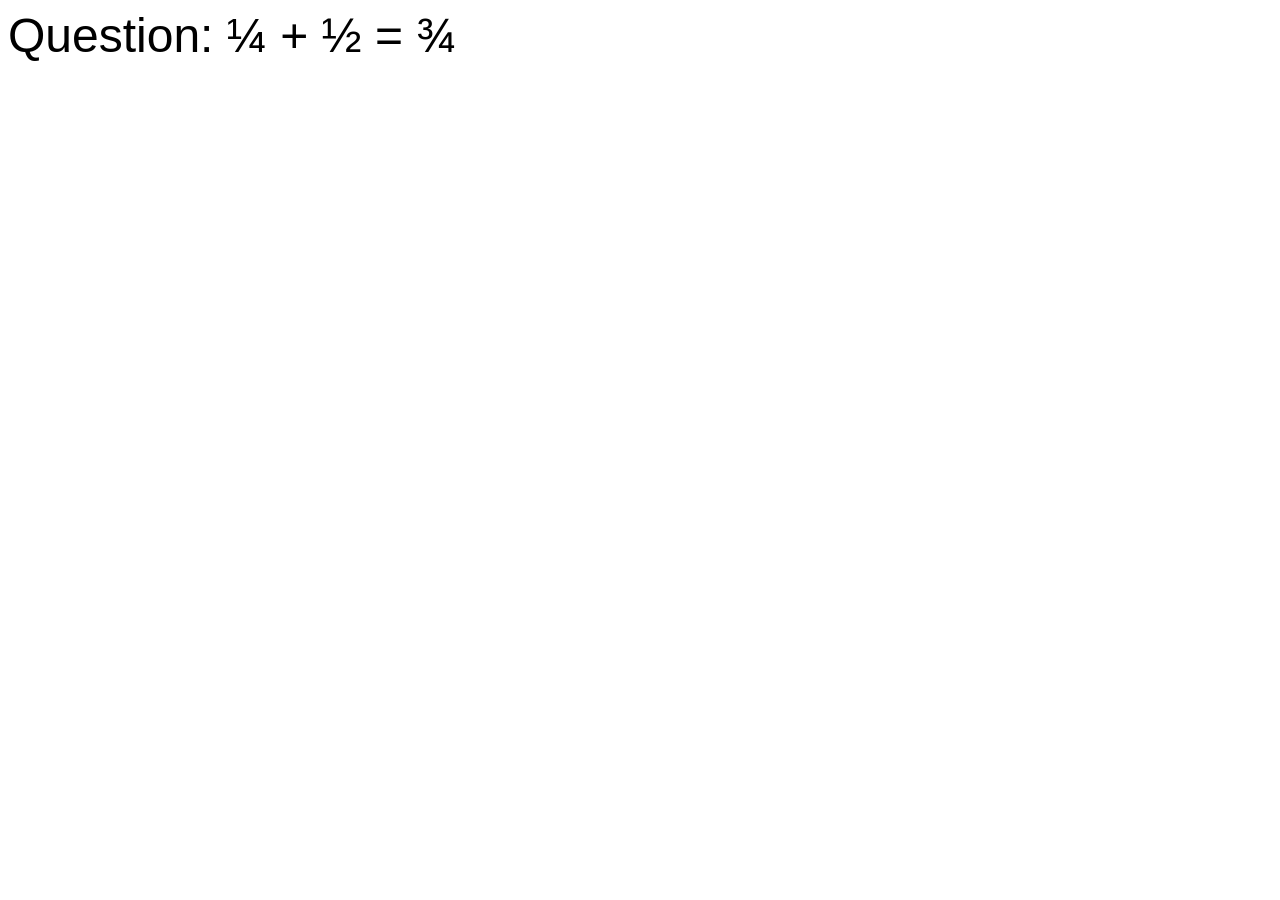
<file: index.html>
<!DOCTYPE HTML>
<html>
   <head>
      <title>Question and Answer</title>
      <style>

         body {
            font-family: Calibri, sans-serif;
            font-size: 3em;
         }

         #answer {
            color: black;
            width: 100px;

            /* Part of your solution goes here */
            animation-name: moveFraction;
            animation-duration: 5s;
            animation-delay: 1s;
         }

         /* moveFraction goes here */
         @keyframes moveFraction {
            0% {color: yellow; transform: translate(-355px, 60px);}
            50% {transform: translate(0px, 60px);}
            100% {transform: translate(0px, 0px); color: red;}
         }


         #question {
            /* Part of your solution goes here */
            transition: .3s ease;

         }

         #question:hover {
            /* Part of your solution goes here */
            transform: translateY(-2px);
            box-shadow: 0 4px 12px rgba(102, 126, 234, 0.4);

         }

         span {
            display: inline-block;
         }

      </style>
   </head>
   <body>
      <span id="question">Question: &frac14; + &frac12; =</span>
      <span id="answer">&frac34;</span>
   </body>
</html>
</file>
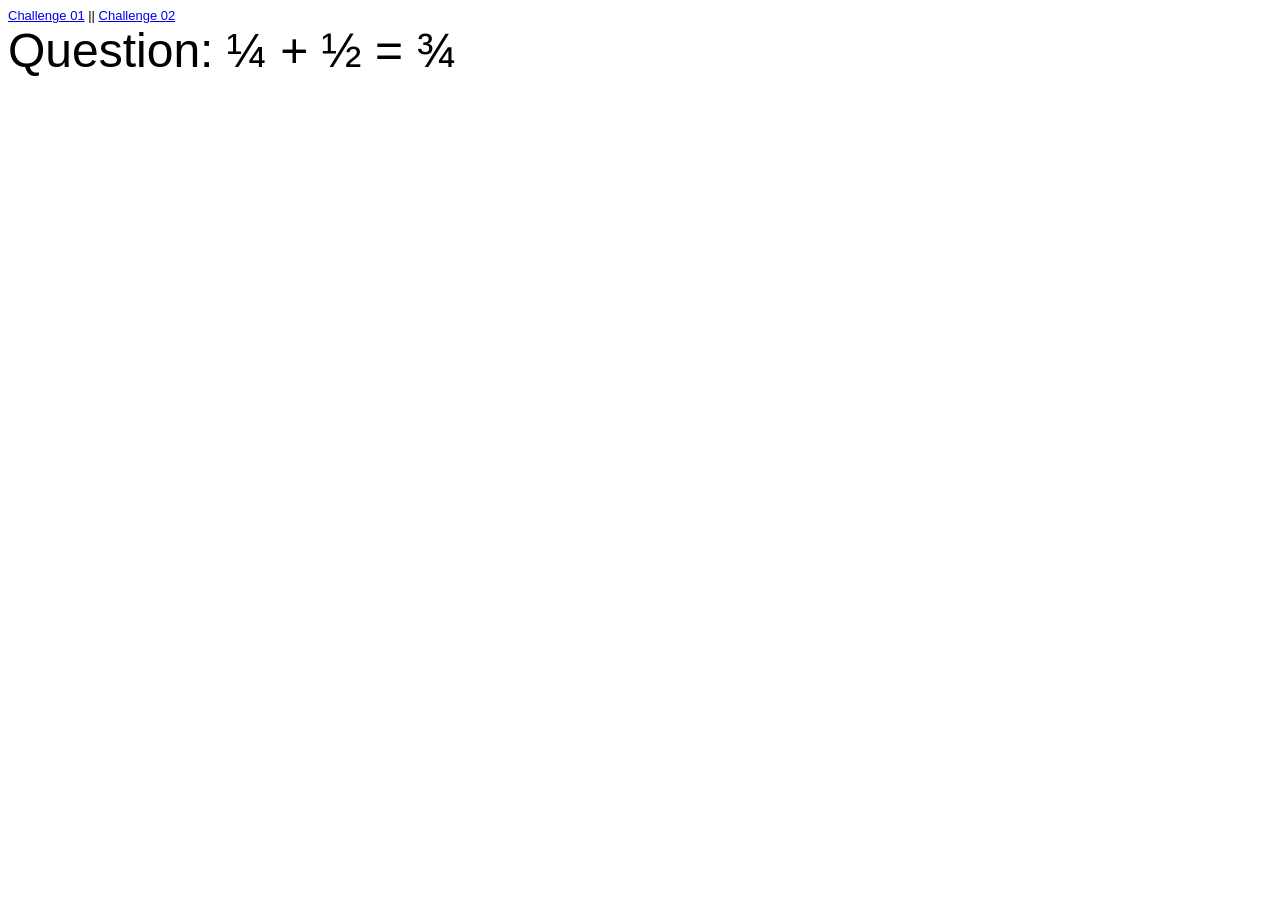
<file: challenge_01.html>
<!DOCTYPE HTML>
<html>
   <head>
      <title>Question and Answer</title>
      <style>

         body {
            font-family: Calibri, sans-serif;
            font-size: 3em;
         }

         nav {
            font-size: small;
         }

         #answer {
            color: black;
            width: 100px;

            /* Part of your solution goes here */
            animation-name: moveFraction;
            animation-duration: 5s;
            animation-delay: 1s;
         }

         /* moveFraction goes here */
         @keyframes moveFraction {
            0% {color: yellow; transform: translate(-355px, 60px);}
            50% {transform: translate(0px, 60px);}
            100% {transform: translate(0px, 0px); color: red;}
         }


         #question {
            /* Part of your solution goes here */
            transition: .3s ease;

         }

         #question:hover {
            /* Part of your solution goes here */
            transform: translateY(-2px);
            box-shadow: 0 4px 12px rgba(102, 126, 234, 0.4);

         }

         span {
            display: inline-block;
         }

      </style>
   </head>
   <body>
      <nav>
            <a href="challenge_01.html">Challenge 01</a> ||
            <a href="challenge_02.html">Challenge 02</a>
      </nav>

      <span id="question">Question: &frac14; + &frac12; =</span>
      <span id="answer">&frac34;</span>
   </body>
</html>
</file>
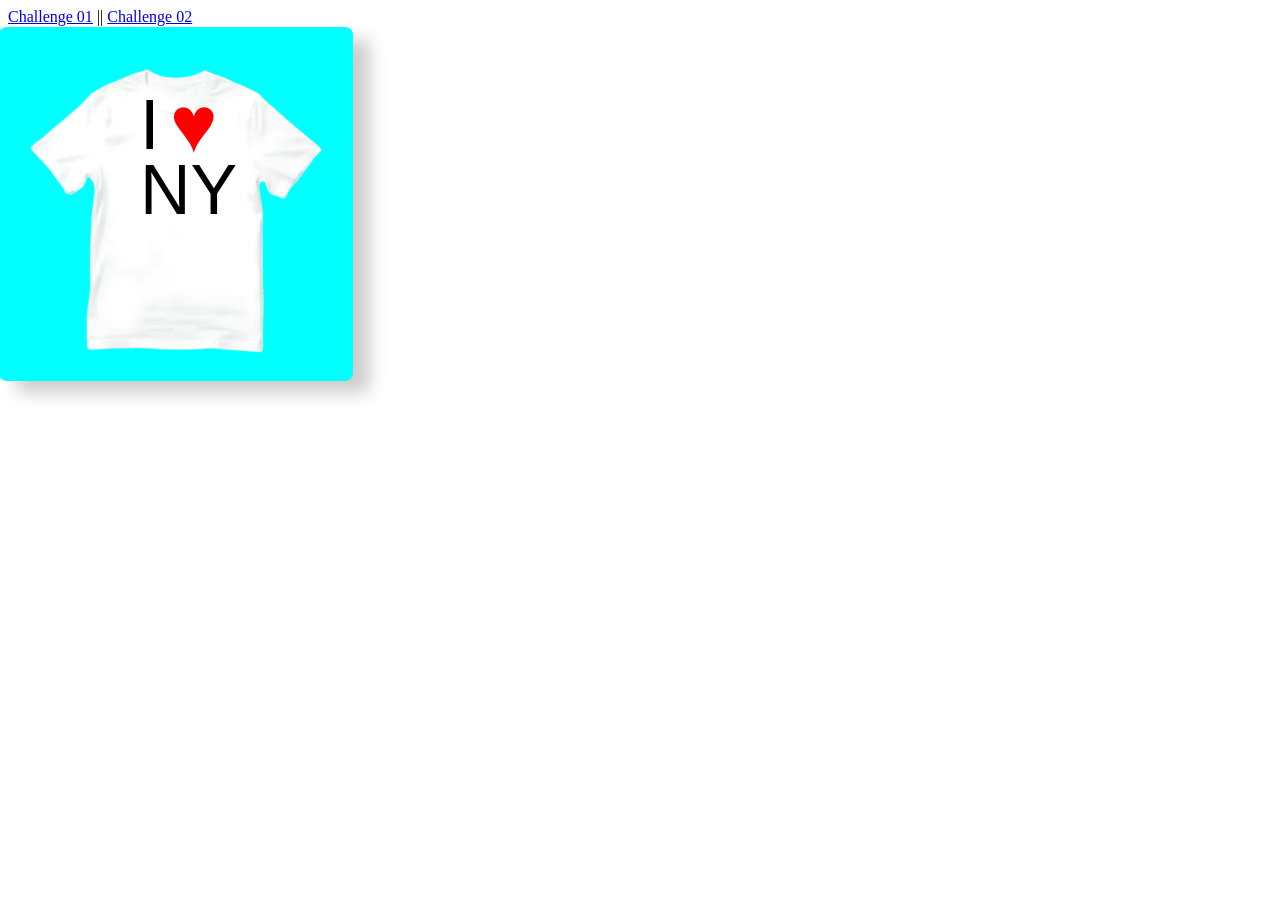
<file: challenge_02.html>
<!DOCTYPE HTML>
<html>
   <head>
        <link rel="stylesheet" href="styles.css">
        <title>Question and Answer</title>
   </head>
   <body>

        <nav>
            <a href="challenge_01.html">Challenge 01</a> ||
            <a href="challenge_02.html">Challenge 02</a>
        </nav>
        
        <span class="first words">I</span>

        <span class="heart">&hearts;</span>

        <span class="last words">NY</span>

        <div>
            <img src="images/t-shirt.webp" alt="White t-shirt">
        </div>
   </body>
</html>
</file>
<file: styles.css>
img {
    /* Your code goes here */
    
    position: relative;
        right: 10px;
    z-index: 1;

    border: 1px;
    padding: 2px;
    margin: 1px;

    box-shadow: 17px 12px 17px 0px rgba(0, 0, 0, 0.20);
    border-radius: 8px;
    background-color: aqua;
}



.words {
    font-family: impact;
    font-size: 60px;
    z-index: 2;
}

.first {
    /* Your code goes here */
    position: absolute;
    font-family: Impact, Haettenschweiler, "Arial Narrow Bold", sans-serif;
    font-size: 70px;
    left: 140px;
    top: 85px;
    z-index: 2;
}

.heart {
    color: red;
    font-size: 80px;
    /* Your code goes here */
    z-index: 2;
    position: absolute;
    left: 170px;
    top: 80px;
}

.last {
    /* Your code goes here */
    font-family: Impact, Haettenschweiler, "Arial Narrow Bold", sans-serif;
    font-size: 70px;
    z-index: 2;
    position: absolute;
    left: 140px;
    top: 150px;
}
</file>
